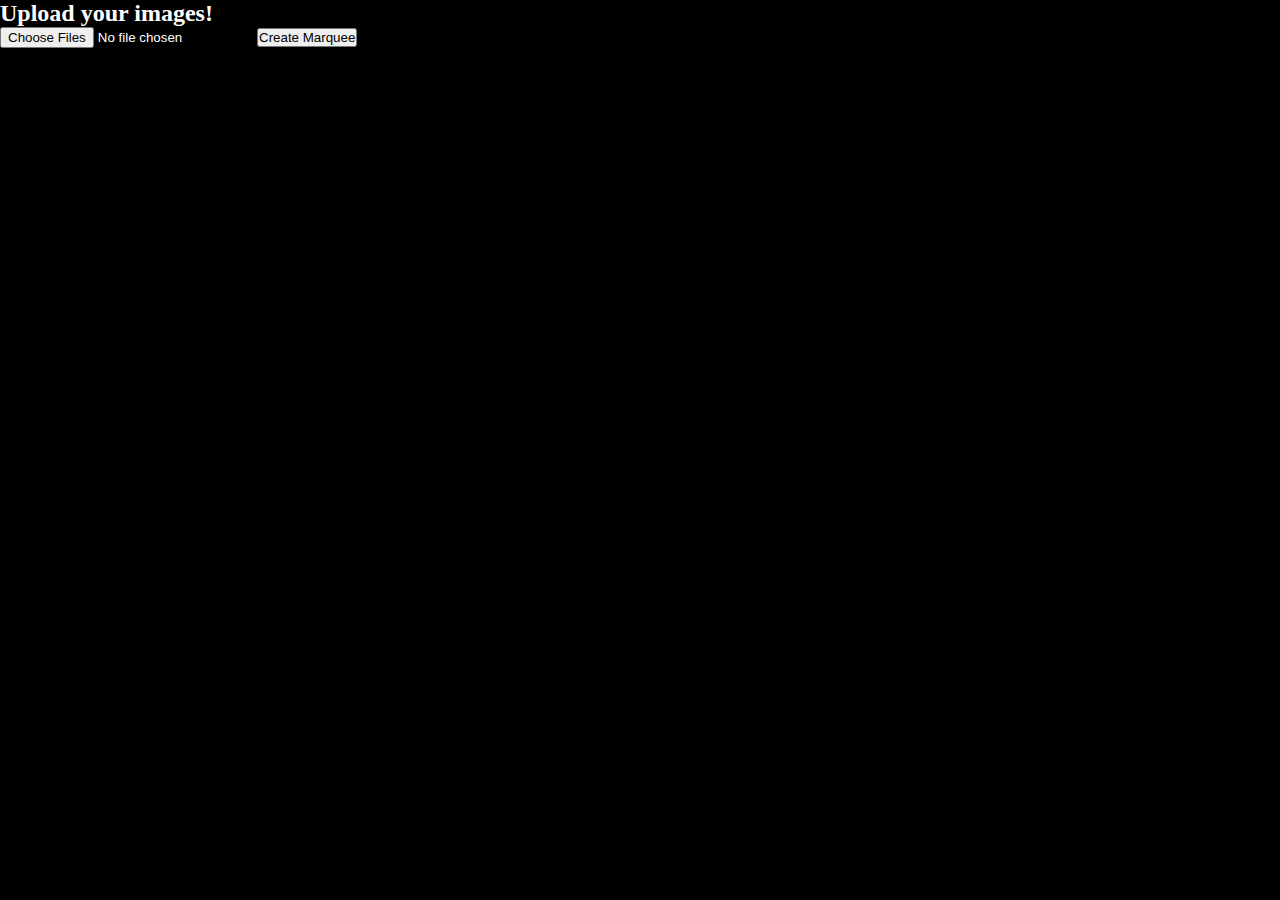
<file: webapp/index.html>
<!DOCTYPE html>


<html>

    <head>
        <meta charset="utf-8" />
        <title> Exploratory Room </title>
        <link rel ="stylesheet" href="css/style.css"/>
        
    </head>

    <body>
        <div class = "upload">
            <h2>Upload your images!</h2>
            <input type="file" id="imageInput" multiple accept="image/*">
            <button id="startBtn">Create Marquee</button>
        </div>
        
    </body>
<!-- 
    
    <body> 
        <nav>
            <p>[ Silhouette ]</p>
        </nav>
        <footer>
            <p>type shit
            </p>
            <p>hello my name is bob</p>
            <p>damn daniel </p>
            <p>hehehehe </p>
        </footer>
        <canvas id = "canvas"></canvas>
        <script type= "module" src="js/multiSlide.js"></script>
    </body> -->


</html>
</file>
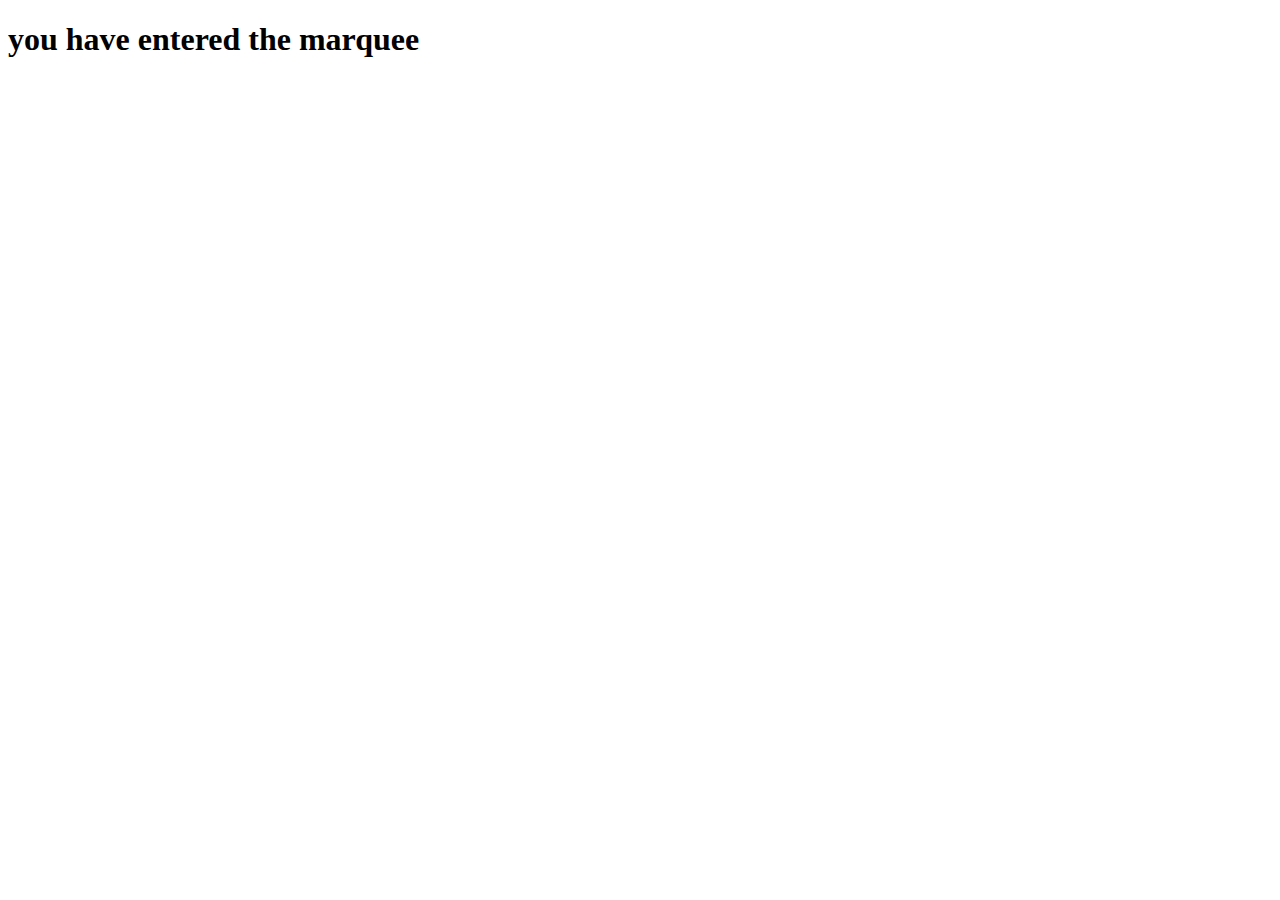
<file: webapp/marquee.html>
<!DOCTYPE html>


<html>

    <body>
        <h1> you have entered the marquee</h1>
        <!-- <script type="module" src = "js/main.js"></script> -->




        <!-- <main>
            <div id = "container3D"></div>

        </main>
         -->
    </body>



</html>
</file>
<file: webapp/css/style.css>
/* body {
  margin: 0;
  font-family: "Montserrat", sans-serif;
  background-color: #ffffff;
}

header {
  margin-top: 3em;
  text-align: center;
  color: white;
}

header h1 {
  font-size: 2em;
  font-weight: 900;
}

#container3D canvas {
  width: 100vw !important;
  height: 100vh !important;
  position: absolute;
  top: 0;
  left: 0;
} */

/* .preview{
  width : 5%;
  height : 5%;
}

body {
  font-family: sans-serif;
  padding: 2rem;
  max-width: 800px;
  margin: auto;
}

h2,h1{
  text-align: center;
}

#fileInput {
  display: block;
  margin: 1rem auto;
}

#imageList {
  display: flex;
  flex-wrap: wrap;
  gap: 1rem;
  justify-content: center;
}

.image-item {
  position: relative;
  border: 1px solid #ccc;
  border-radius: 8px;
  overflow: hidden;
  width: 150px;
  height: 150px;
}

.image-item img {
  width: 100%;
  height: 100%;
  object-fit: cover;
}

.remove-btn {
  position: absolute;
  top: 4px;
  right: 4px;
  background-color: rgba(255, 0, 0, 0.8);
  color: white;
  border: none;
  border-radius: 4px;
  padding: 2px 6px;
  cursor: pointer;
  font-size: 12px;
}

body {
  margin: 0;
  font-family: sans-serif;
  background: #111;
  color: #fff;
  overflow-x: hidden;
  text-align: center;
}

input[type="file"] {
  margin: 20px 0;
}

#imageList {
  margin-top: 10px;
}

#container3D {
  margin-top: 20px;
  border-top: 1px solid #444;
}

#startButton {
  padding: 10px 20px;
  font-size: 16px;
  margin-top: 20px;
  cursor: pointer;
}

#uploadUI {
  padding: 20px;
} */


/* testing new */
* { 
  margin: 0;
  padding :0;
  box-sizing: border-box;
}
canvas{
  position: fixed;
  top: 0;
  left: 0;
  width: 100vw;
  height: 100vh;
  overflow:hidden;

}

body{
  font-family: "Akkurat Mono";
  background-color: rgb(0, 0, 0);
  color: rgb(255, 255, 255);
}

p{
  text-transform: uppercase;
  font-size: 13px; 
  font-weight: 600;
  letter-spacing: -0.02em;
  -webkit-font-smoothing: antialiased;
}

nav, footer{
  position:fixed;
  width: 100vw;
  padding: 2em;
  display: flex;
  justify-content: space-between;
  align-items: center;
  z-index: 2;

}
nav{
  top: 0

}
footer{
  bottom: 0
}
.upload{
    align-items: center;
    justify-content: center;
}
</file>
